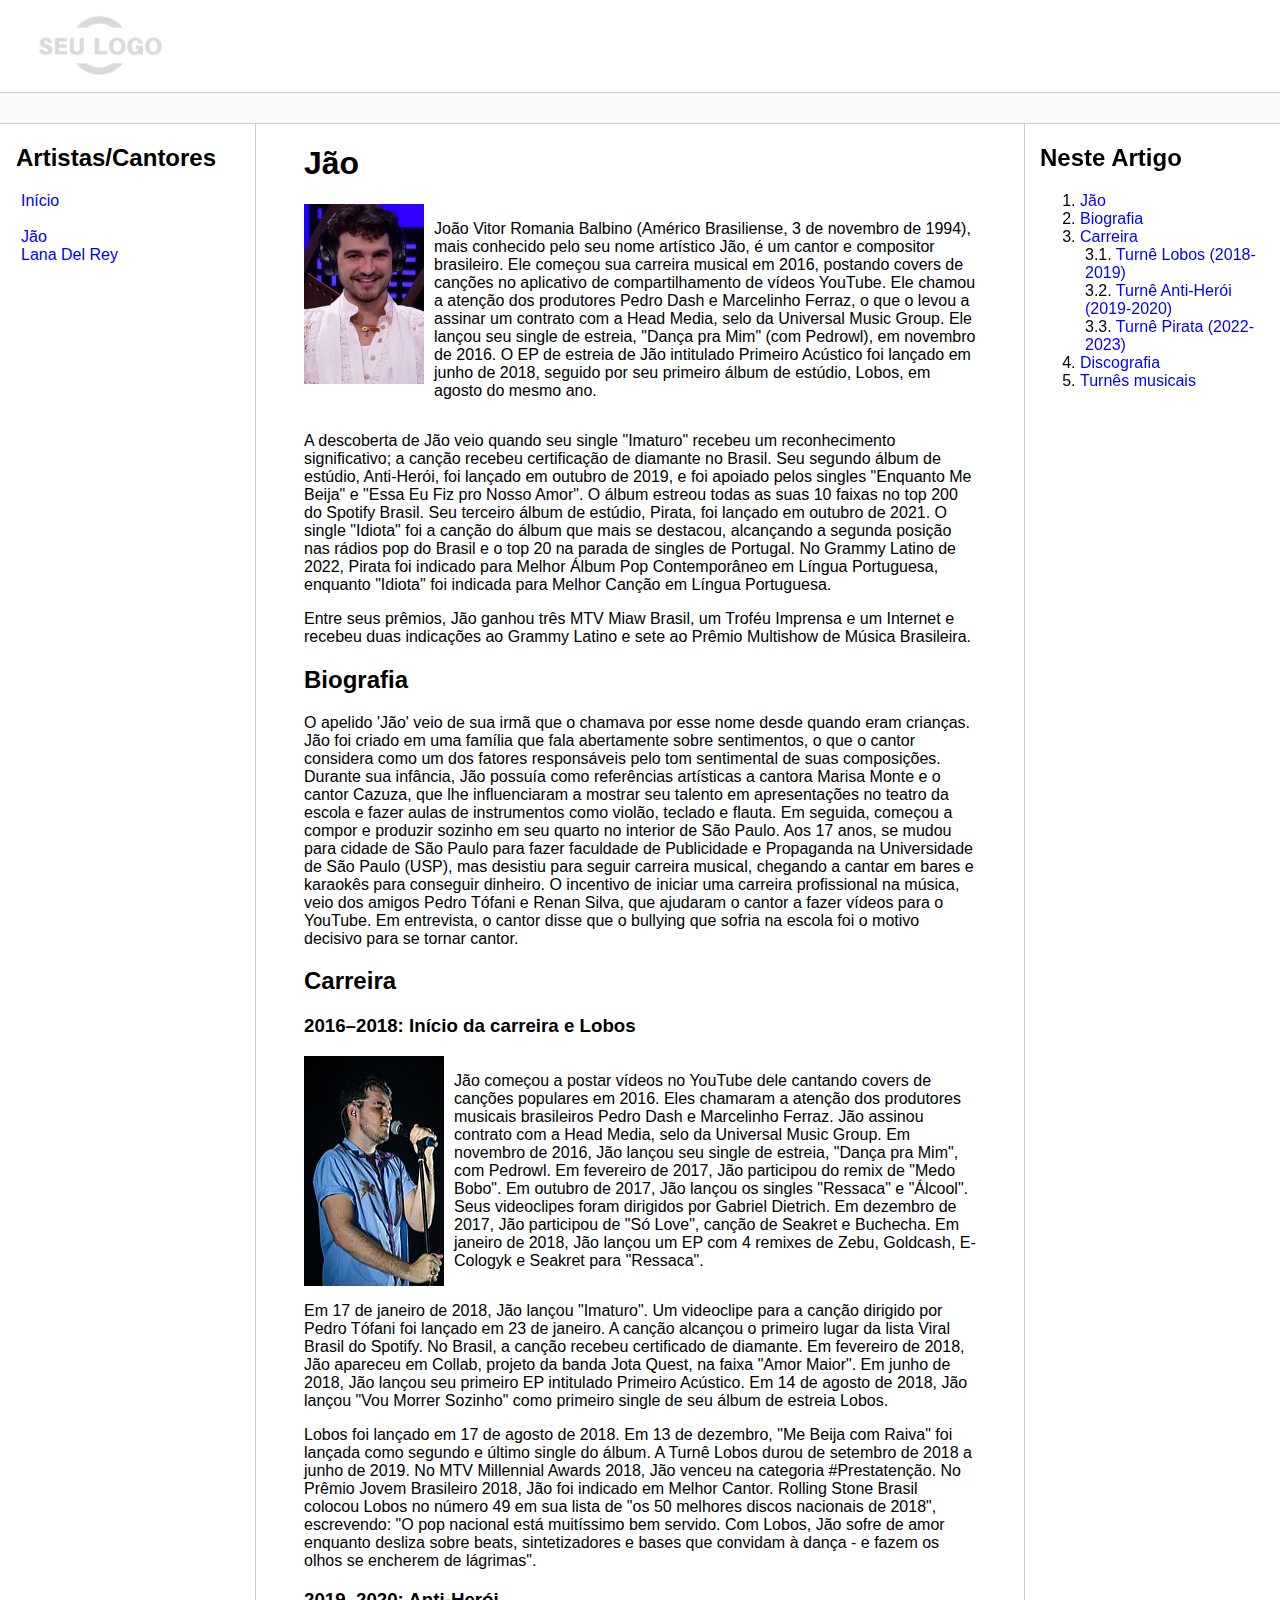
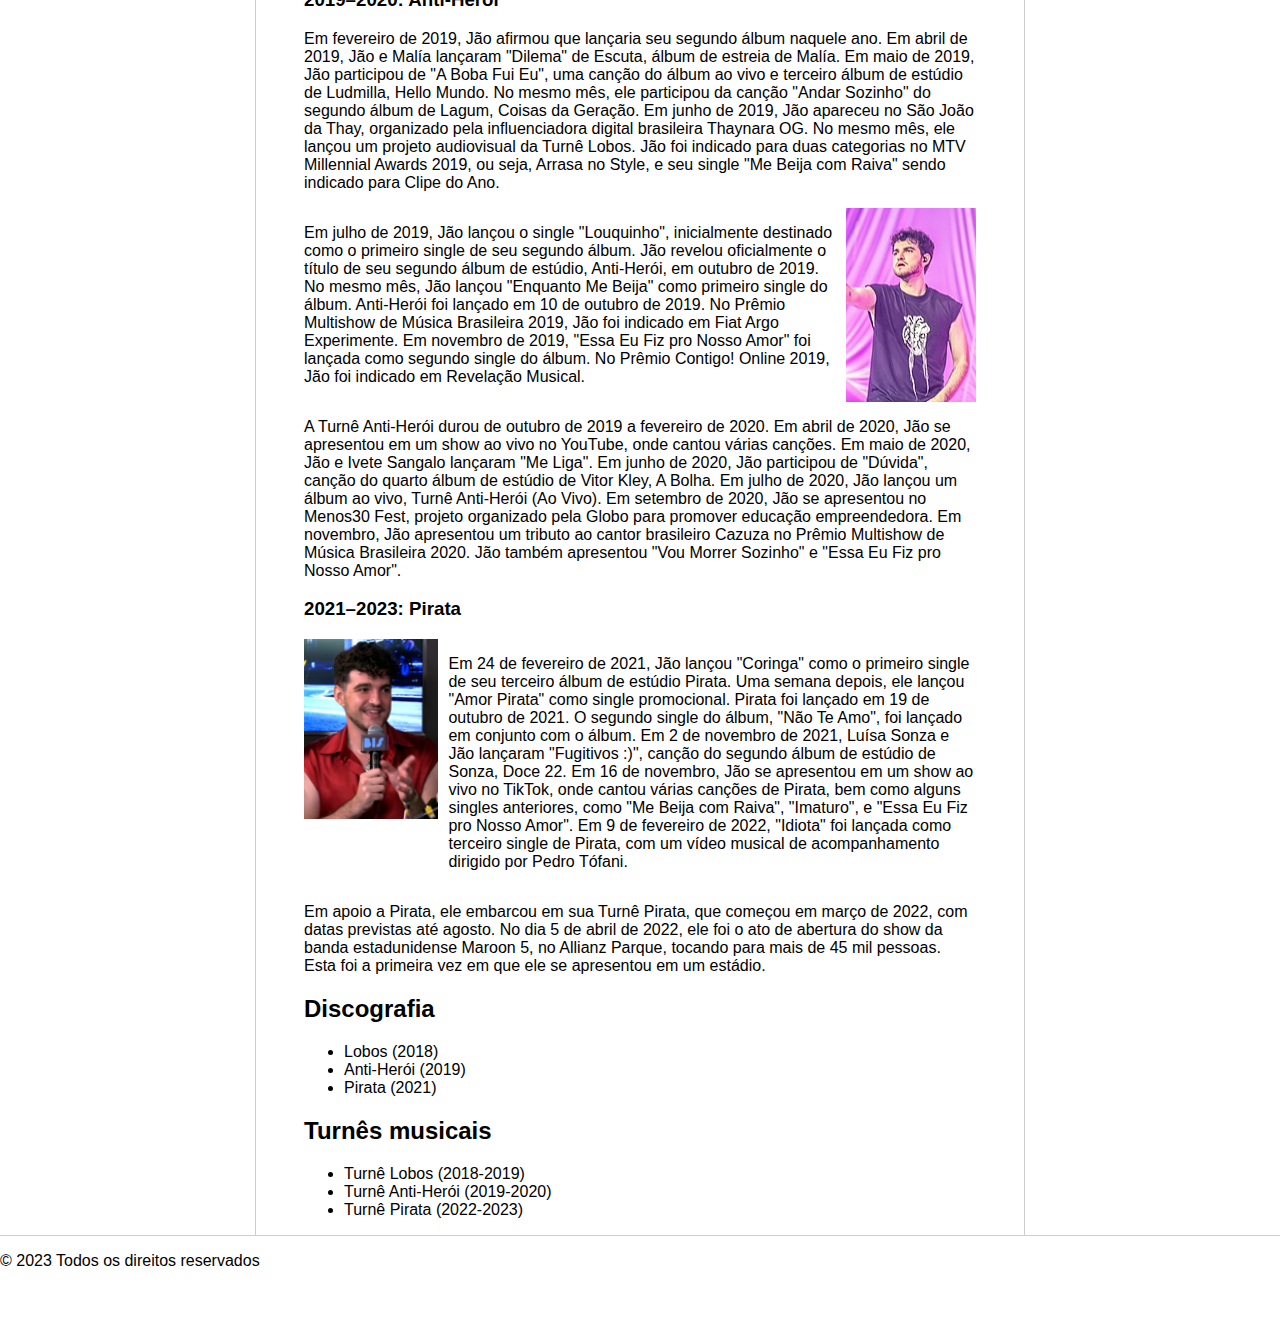
<file: Desafio Wikipedia/indexJao.html>
<!DOCTYPE html>
<html lang="pt-br">
<head>
    <meta charset="UTF-8">
    <meta name="viewport" content="width=device-width, initial-scale=1.0">
    <title>Jão</title>
    <link rel="stylesheet" href="css/style.css">
</head>
<body>

    <header>   
        <div class="logo">
            <img src="imagens/logo.png" alt="Logo da empresa" width="200"/>
        </div>
    </header>

    <nav class="bar" role="barra de navegação">
    </nav>

    <main class="content">
        <aside class="sidebar" role="links">
            <h2>Artistas/Cantores</h2>
            <ul class="ul">
                <li><a href="index.html">Início</a></li><br>
                <li><a href="indexJao.html">Jão</a></li>
                <li><a href="indexLDR.html">Lana Del Rey</a></li>
            </ul>
        </aside>

        <section class="main-content" role="conteúdo do assunto">
            <h1 id="ancora-1">Jão</h1>
            <div style="display: flex;">
                <img src="imagens/Jão_at_the_Lady_Night_in_2022.png" alt="cantor jão nthe lady night em 2022" style="float: left; margin-right: 10px; height: 180px;">
                <p>João Vitor Romania Balbino (Américo Brasiliense, 3 de novembro de 1994), mais conhecido pelo seu nome artístico Jão, é um cantor e compositor brasileiro. Ele começou sua carreira musical em 2016, postando covers de canções no aplicativo de compartilhamento de vídeos YouTube. Ele chamou a atenção dos produtores Pedro Dash e Marcelinho Ferraz, o que o levou a assinar um contrato com a Head Media, selo da Universal Music Group. Ele lançou seu single de estreia, "Dança pra Mim" (com Pedrowl), em novembro de 2016. O EP de estreia de Jão intitulado Primeiro Acústico foi lançado em junho de 2018, seguido por seu primeiro álbum de estúdio, Lobos, em agosto do mesmo ano.</p>
            </div>
            <p>A descoberta de Jão veio quando seu single "Imaturo" recebeu um reconhecimento significativo; a canção recebeu certificação de diamante no Brasil. Seu segundo álbum de estúdio, Anti-Herói, foi lançado em outubro de 2019, e foi apoiado pelos singles "Enquanto Me Beija" e "Essa Eu Fiz pro Nosso Amor". O álbum estreou todas as suas 10 faixas no top 200 do Spotify Brasil. Seu terceiro álbum de estúdio, Pirata, foi lançado em outubro de 2021. O single "Idiota" foi a canção do álbum que mais se destacou, alcançando a segunda posição nas rádios pop do Brasil e o top 20 na parada de singles de Portugal. No Grammy Latino de 2022, Pirata foi indicado para Melhor Álbum Pop Contemporâneo em Língua Portuguesa, enquanto "Idiota" foi indicada para Melhor Canção em Língua Portuguesa.</p>
            <p>Entre seus prêmios, Jão ganhou três MTV Miaw Brasil, um Troféu Imprensa e um Internet e recebeu duas indicações ao Grammy Latino e sete ao Prêmio Multishow de Música Brasileira.</p>

            <h2 id="ancora-2">Biografia</h2>
            <p>O apelido 'Jão' veio de sua irmã que o chamava por esse nome desde quando eram crianças. Jão foi criado em uma família que fala abertamente sobre sentimentos, o que o cantor considera como um dos fatores responsáveis pelo tom sentimental de suas composições. Durante sua infância, Jão possuía como referências artísticas a cantora Marisa Monte e o cantor Cazuza, que lhe influenciaram a mostrar seu talento em apresentações no teatro da escola e fazer aulas de instrumentos como violão, teclado e flauta. Em seguida, começou a compor e produzir sozinho em seu quarto no interior de São Paulo. Aos 17 anos, se mudou para cidade de São Paulo para fazer faculdade de Publicidade e Propaganda na Universidade de São Paulo (USP), mas desistiu para seguir carreira musical, chegando a cantar em bares e karaokês para conseguir dinheiro. O incentivo de iniciar uma carreira profissional na música, veio dos amigos Pedro Tófani e Renan Silva, que ajudaram o cantor a fazer vídeos para o YouTube. Em entrevista, o cantor disse que o bullying que sofria na escola foi o motivo decisivo para se tornar cantor.</p>
            
            <h2 id="ancora-3">Carreira</h2>
            <h3 id="subAncora-1">2016–2018: Início da carreira e Lobos</h3>
            <div style="display: flex;">
                <img src="imagens/Jão_Turnê_Lobos_2018.jpg" alt="Jão se apresentando na Turnê Lobos em outubro de 2018" style="float: left; margin-right: 10px;">
                <p>Jão começou a postar vídeos no YouTube dele cantando covers de canções populares em 2016. Eles chamaram a atenção dos produtores musicais brasileiros Pedro Dash e Marcelinho Ferraz. Jão assinou contrato com a Head Media, selo da Universal Music Group. Em novembro de 2016, Jão lançou seu single de estreia, "Dança pra Mim", com Pedrowl. Em fevereiro de 2017, Jão participou do remix de "Medo Bobo". Em outubro de 2017, Jão lançou os singles "Ressaca" e "Álcool". Seus videoclipes foram dirigidos por Gabriel Dietrich. Em dezembro de 2017, Jão participou de "Só Love", canção de Seakret e Buchecha. Em janeiro de 2018, Jão lançou um EP com 4 remixes de Zebu, Goldcash, E-Cologyk e Seakret para "Ressaca".</p>
            </div>
            <p>Em 17 de janeiro de 2018, Jão lançou "Imaturo". Um videoclipe para a canção dirigido por Pedro Tófani foi lançado em 23 de janeiro. A canção alcançou o primeiro lugar da lista Viral Brasil do Spotify. No Brasil, a canção recebeu certificado de diamante. Em fevereiro de 2018, Jão apareceu em Collab, projeto da banda Jota Quest, na faixa "Amor Maior". Em junho de 2018, Jão lançou seu primeiro EP intitulado Primeiro Acústico. Em 14 de agosto de 2018, Jão lançou "Vou Morrer Sozinho" como primeiro single de seu álbum de estreia Lobos.</p>
            <p>Lobos foi lançado em 17 de agosto de 2018. Em 13 de dezembro, "Me Beija com Raiva" foi lançada como segundo e último single do álbum. A Turnê Lobos durou de setembro de 2018 a junho de 2019. No MTV Millennial Awards 2018, Jão venceu na categoria #Prestatenção. No Prêmio Jovem Brasileiro 2018, Jão foi indicado em Melhor Cantor. Rolling Stone Brasil colocou Lobos no número 49 em sua lista de "os 50 melhores discos nacionais de 2018", escrevendo: "O pop nacional está muitíssimo bem servido. Com Lobos, Jão sofre de amor enquanto desliza sobre beats, sintetizadores e bases que convidam à dança - e fazem os olhos se encherem de lágrimas".</p>
            
            <h3 id="subAncora-2">2019–2020: Anti-Herói</h3>
            <p>Em fevereiro de 2019, Jão afirmou que lançaria seu segundo álbum naquele ano. Em abril de 2019, Jão e Malía lançaram "Dilema" de Escuta, álbum de estreia de Malía. Em maio de 2019, Jão participou de "A Boba Fui Eu", uma canção do álbum ao vivo e terceiro álbum de estúdio de Ludmilla, Hello Mundo. No mesmo mês, ele participou da canção "Andar Sozinho" do segundo álbum de Lagum, Coisas da Geração. Em junho de 2019, Jão apareceu no São João da Thay, organizado pela influenciadora digital brasileira Thaynara OG. No mesmo mês, ele lançou um projeto audiovisual da Turnê Lobos. Jão foi indicado para duas categorias no MTV Millennial Awards 2019, ou seja, Arrasa no Style, e seu single "Me Beija com Raiva" sendo indicado para Clipe do Ano.</p>
            <div style="display: flex;">
                <p>Em julho de 2019, Jão lançou o single "Louquinho", inicialmente destinado como o primeiro single de seu segundo álbum. Jão revelou oficialmente o título de seu segundo álbum de estúdio, Anti-Herói, em outubro de 2019. No mesmo mês, Jão lançou "Enquanto Me Beija" como primeiro single do álbum. Anti-Herói foi lançado em 10 de outubro de 2019. No Prêmio Multishow de Música Brasileira 2019, Jão foi indicado em Fiat Argo Experimente. Em novembro de 2019, "Essa Eu Fiz pro Nosso Amor" foi lançada como segundo single do álbum. No Prêmio Contigo! Online 2019, Jão foi indicado em Revelação Musical.</p>
                <img src="imagens/Jão_Turnê_AntiHeroi_2019.jpg" alt="Jão se apresentando na Turnê Anti-Herói em 2019" style="margin-left: 10px; max-width: 50%;">
            </div>
            <p>A Turnê Anti-Herói durou de outubro de 2019 a fevereiro de 2020. Em abril de 2020, Jão se apresentou em um show ao vivo no YouTube, onde cantou várias canções. Em maio de 2020, Jão e Ivete Sangalo lançaram "Me Liga". Em junho de 2020, Jão participou de "Dúvida", canção do quarto álbum de estúdio de Vitor Kley, A Bolha. Em julho de 2020, Jão lançou um álbum ao vivo, Turnê Anti-Herói (Ao Vivo). Em setembro de 2020, Jão se apresentou no Menos30 Fest, projeto organizado pela Globo para promover educação empreendedora. Em novembro, Jão apresentou um tributo ao cantor brasileiro Cazuza no Prêmio Multishow de Música Brasileira 2020. Jão também apresentou "Vou Morrer Sozinho" e "Essa Eu Fiz pro Nosso Amor".</p>    
            
            <h3 id="subAncora-3">2021–2023: Pirata</h3>
            <div style="display: flex;">
                <img src="imagens/Jão_Lollapalooza_Brazil_2022.png" alt="Jão no Lollapalooza Brasil em março de 2022" style="float: left; margin-right: 10px; height: 180px;">
                <p>Em 24 de fevereiro de 2021, Jão lançou "Coringa" como o primeiro single de seu terceiro álbum de estúdio Pirata. Uma semana depois, ele lançou "Amor Pirata" como single promocional. Pirata foi lançado em 19 de outubro de 2021. O segundo single do álbum, "Não Te Amo", foi lançado em conjunto com o álbum. Em 2 de novembro de 2021, Luísa Sonza e Jão lançaram "Fugitivos :)", canção do segundo álbum de estúdio de Sonza, Doce 22. Em 16 de novembro, Jão se apresentou em um show ao vivo no TikTok, onde cantou várias canções de Pirata, bem como alguns singles anteriores, como "Me Beija com Raiva", "Imaturo", e "Essa Eu Fiz pro Nosso Amor". Em 9 de fevereiro de 2022, "Idiota" foi lançada como terceiro single de Pirata, com um vídeo musical de acompanhamento dirigido por Pedro Tófani.</p>
            </div>
            <p>Em apoio a Pirata, ele embarcou em sua Turnê Pirata, que começou em março de 2022, com datas previstas até agosto. No dia 5 de abril de 2022, ele foi o ato de abertura do show da banda estadunidense Maroon 5, no Allianz Parque, tocando para mais de 45 mil pessoas. Esta foi a primeira vez em que ele se apresentou em um estádio.</p>
            
            <h2 id="ancora-4">Discografia</h2>
            <ul>
                <li>Lobos (2018)</li>
                <li>Anti-Herói (2019)</li>
                <li>Pirata (2021)</li>
            </ul>

            <h2 id="ancora-5">Turnês musicais</h2>
            <ul>
                <li>Turnê Lobos (2018-2019)</li>
                <li>Turnê Anti-Herói (2019-2020)</li>
                <li>Turnê Pirata (2022-2023)</li>
            </ul>
        </section>

        <aside class="anchors" role="âncoras do assunto">
            <nav class="navFixa">
                <h2>Neste Artigo</h2>
                <ol>
                    <li><a href="#ancora-1">Jão</a></li>
                    <li><a href="#ancora-2">Biografia</a></li>
                    <li><a href="#ancora-3">Carreira</a></li>
                    <ol class="ul">
                        <li>3.1. <a href="#subAncora-1">Turnê Lobos (2018-2019)</a></li>
                        <li>3.2. <a href="#subAncora-2">Turnê Anti-Herói (2019-2020)</a></li>
                        <li>3.3. <a href="#subAncora-3">Turnê Pirata (2022-2023)</a></li>
                    </ol>
                    <li><a href="#ancora-4">Discografia</a></li>
                    <li><a href="#ancora-5">Turnês musicais</a></li>
                </ol>
            </nav>
        </aside>
    </main>

    <footer class="footer" role="rodapé do site">
        <p>© 2023 Todos os direitos reservados</p>
    </footer>
    
</body>
</html>
</file>
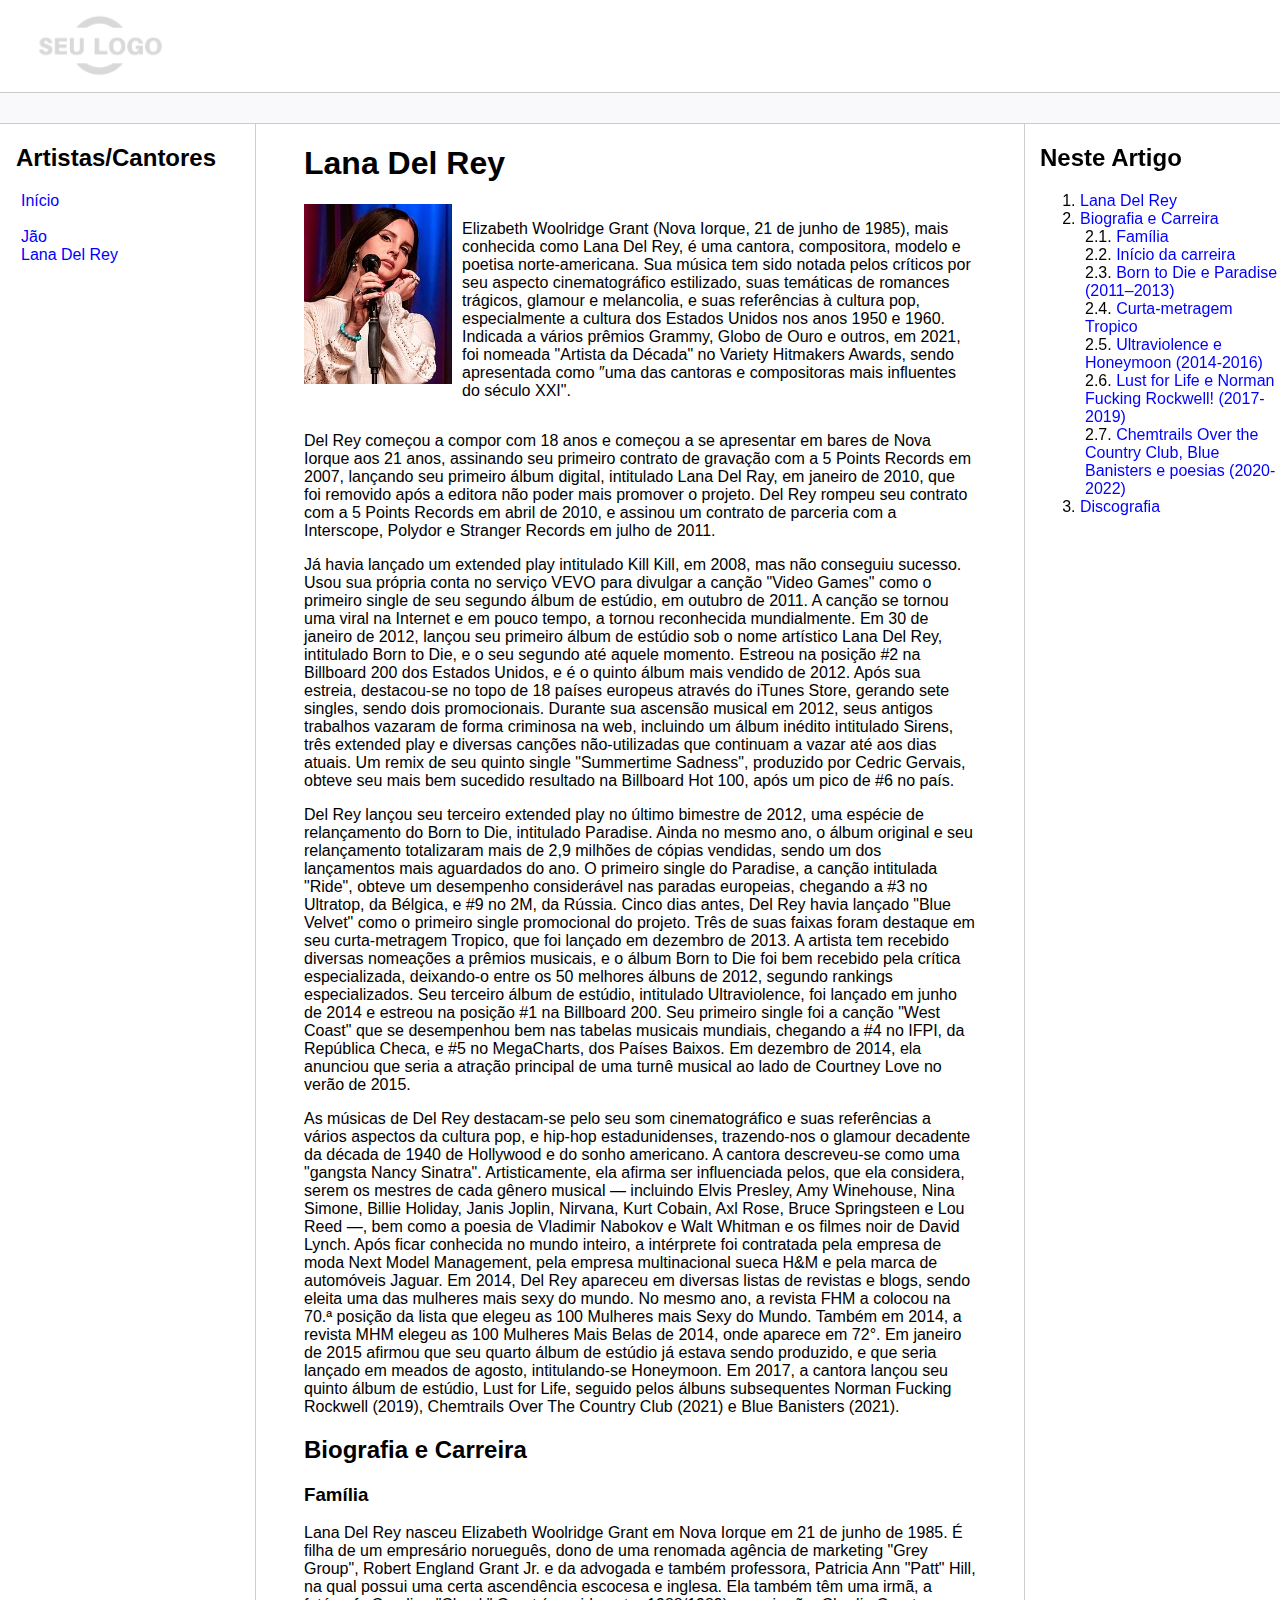
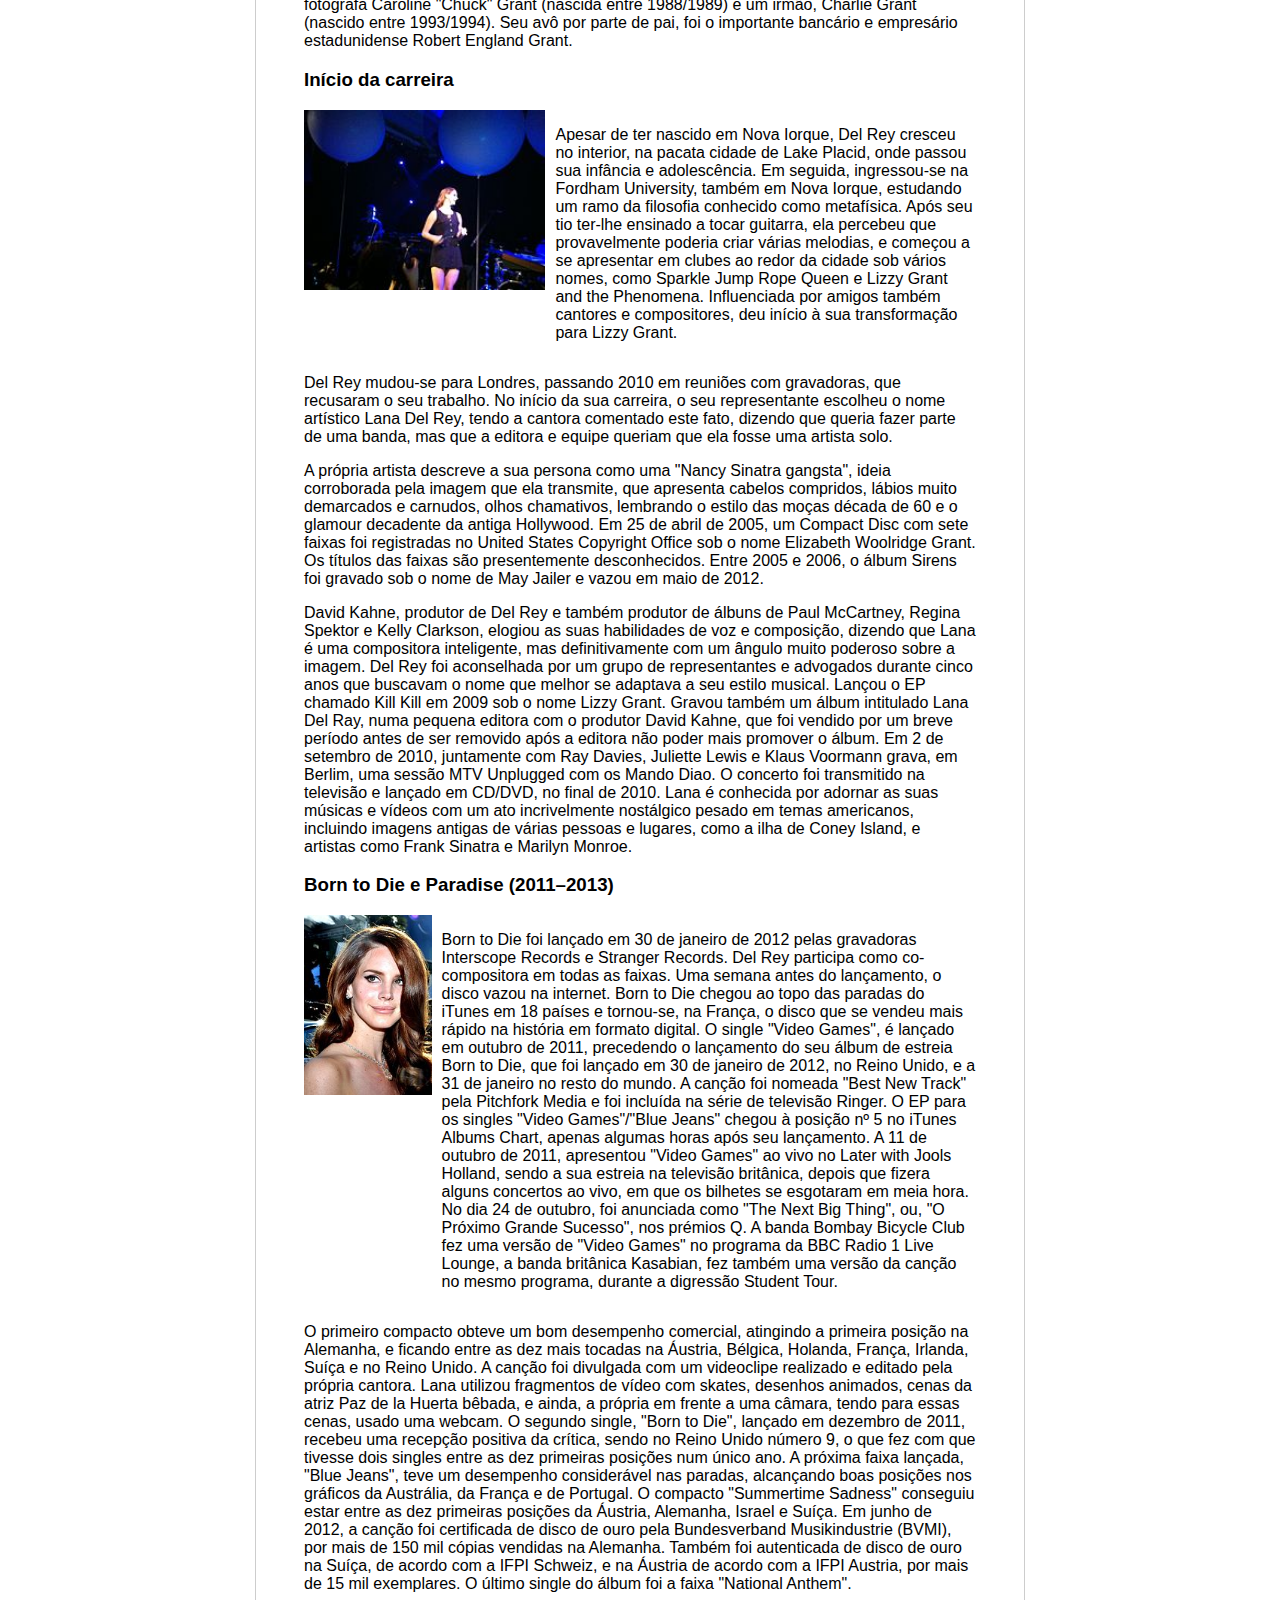
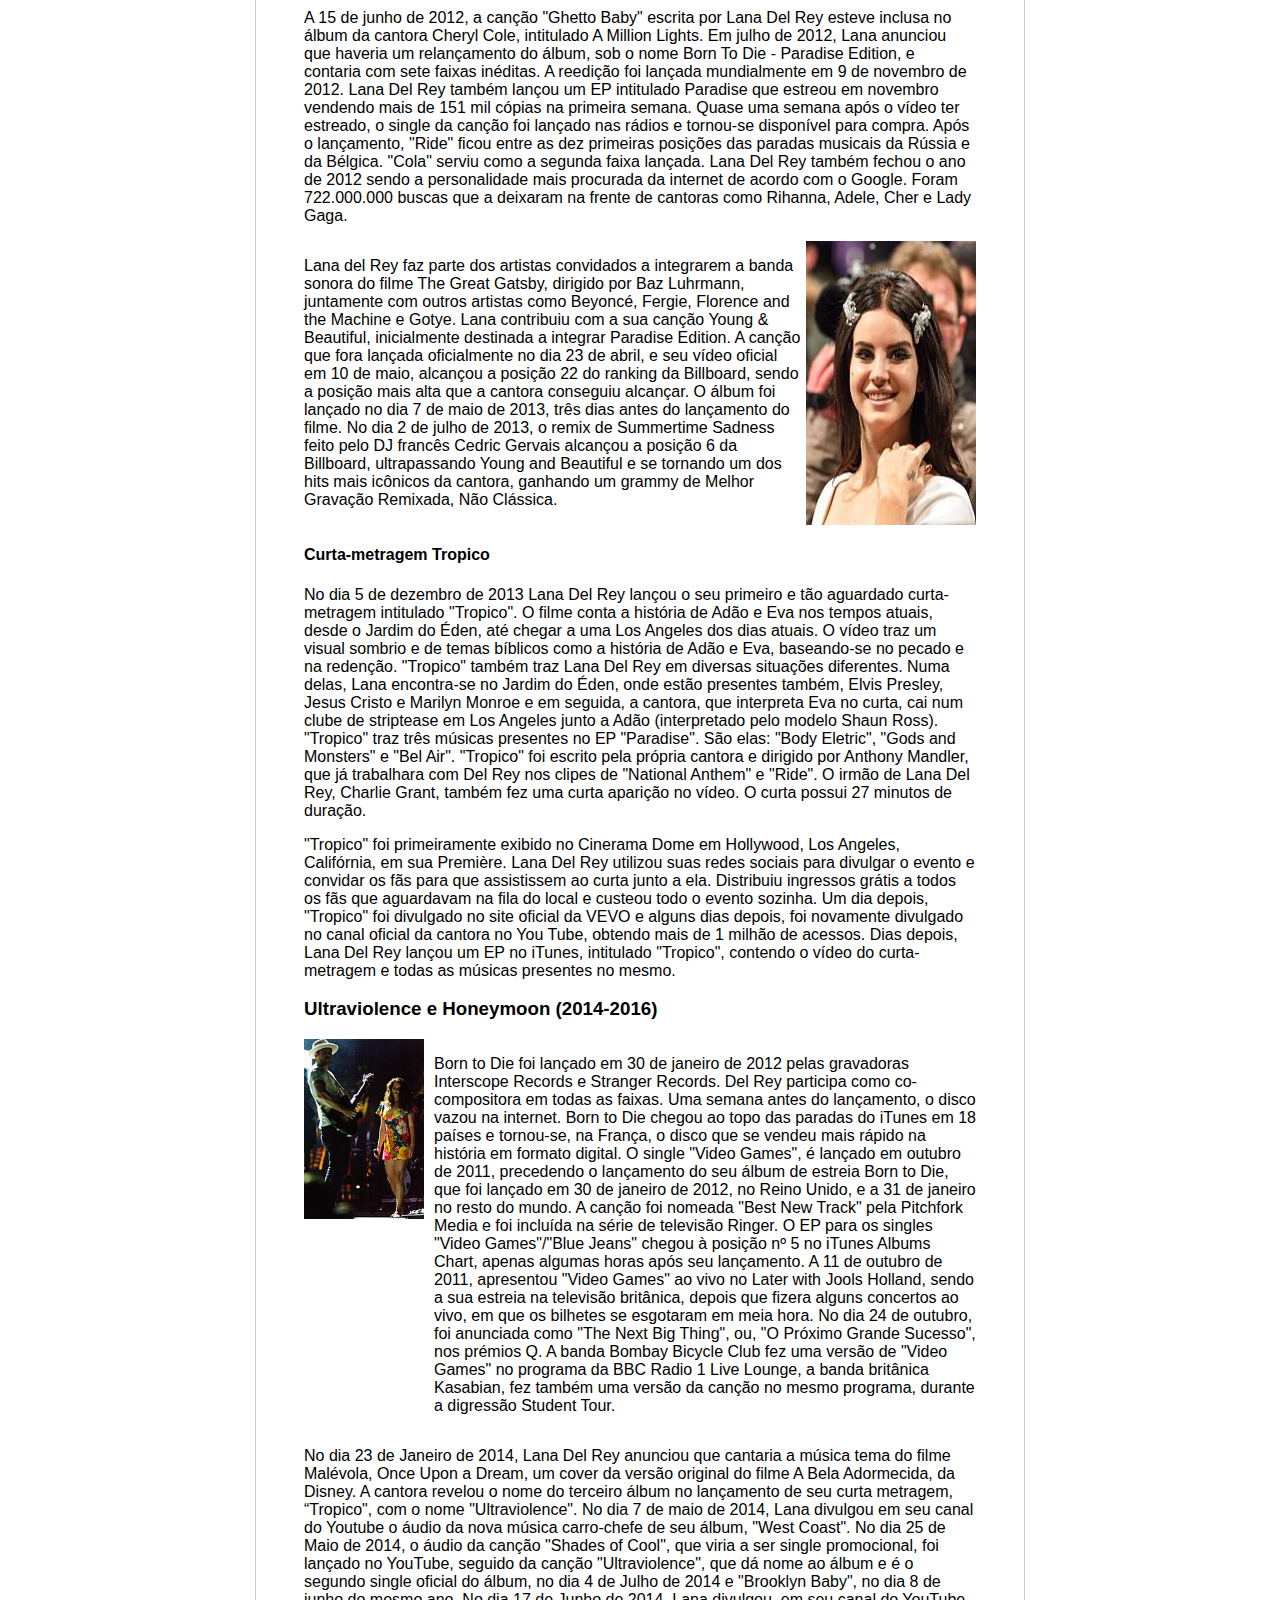
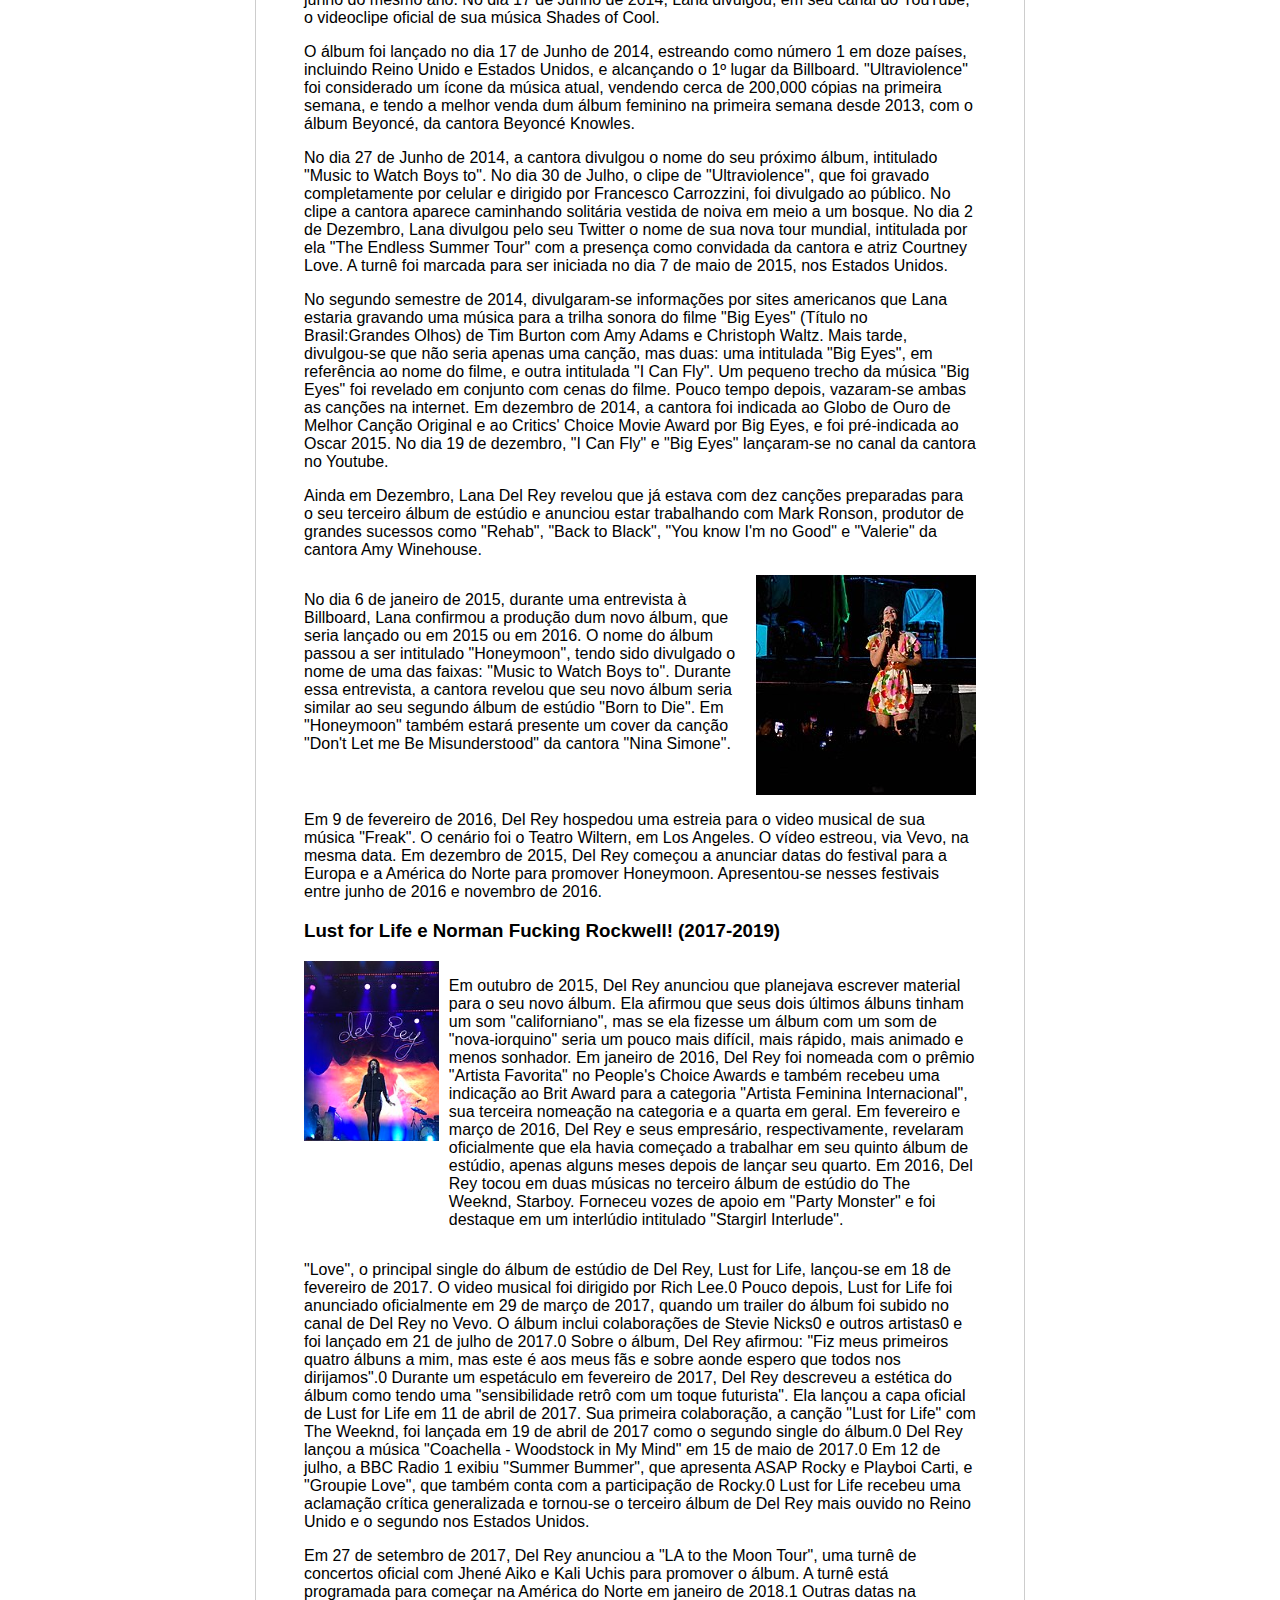
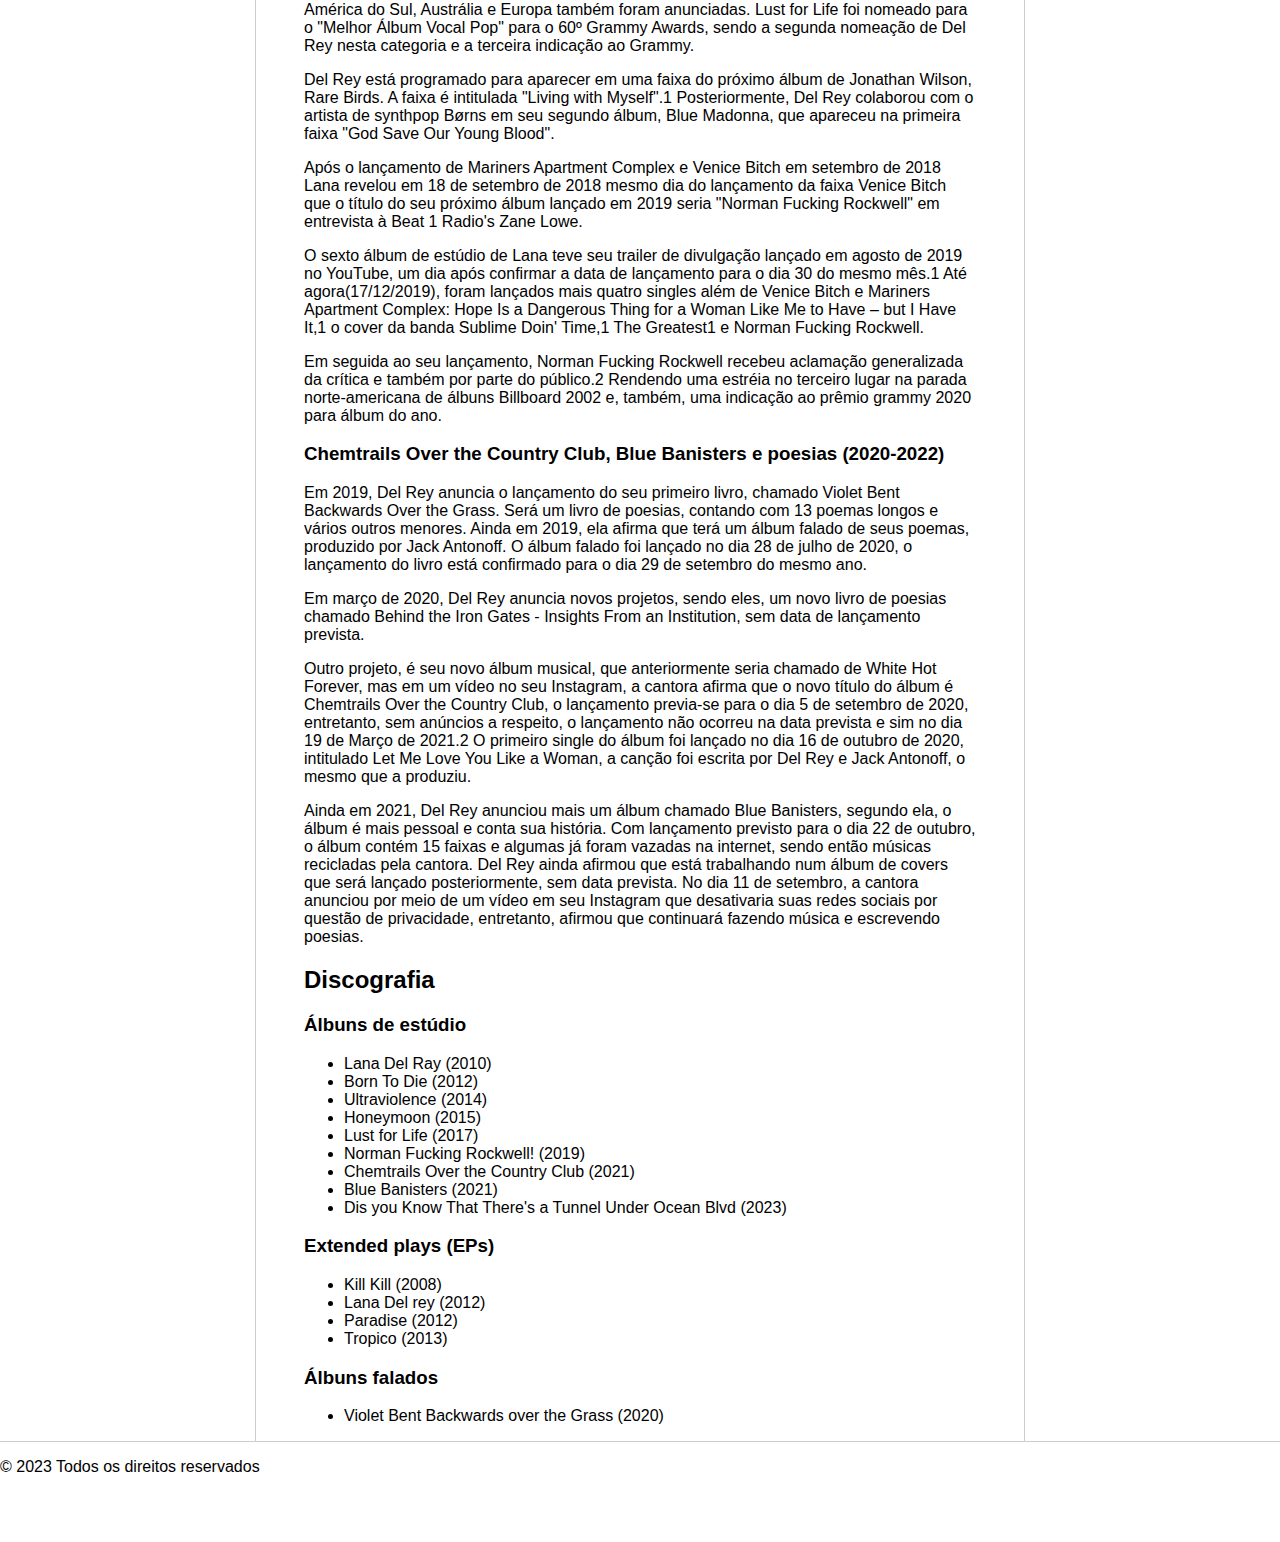
<file: Desafio Wikipedia/indexLDR.html>
<!DOCTYPE html>
<html lang="pt-br">
<head>
    <meta charset="UTF-8">
    <meta name="viewport" content="width=device-width, initial-scale=1.0">
    <title>Lana Del Rey</title>
    <link rel="stylesheet" href="css/style.css">
</head>
<body>

    <header>   
        <div class="logo">
            <img src="imagens/logo.png" alt="Logo da empresa" width="200"/>
        </div>
    </header>

    <nav class="bar" role="barra de navegação">
    </nav>

    <main class="content">
        <aside class="sidebar" role="links">
            <h2>Artistas/Cantores</h2>
            <ul class="ul">
                <li><a href="index.html">Início</a></li><br>
                <li><a href="indexJao.html">Jão</a></li>
                <li><a href="indexLDR.html">Lana Del Rey</a></li>
            </ul>
        </aside>

        <section class="main-content" role="conteúdo do assunto">
            <h1 id="ancora-1">Lana Del Rey</h1>
            <div style="display: flex;">
                <img src="imagens/Lana_Del_Rey_@_Grammy_Museum_10_13_2019_(49311023203).jpg" alt="Lana Del Rey se apresentando no Grammy Museum em 2019." style="float: left; margin-right: 10px; height: 180px;">
                <p>Elizabeth Woolridge Grant (Nova Iorque, 21 de junho de 1985), mais conhecida como Lana Del Rey, é uma cantora, compositora, modelo e poetisa norte-americana. Sua música tem sido notada pelos críticos por seu aspecto cinematográfico estilizado, suas temáticas de romances trágicos, glamour e melancolia, e suas referências à cultura pop, especialmente a cultura dos Estados Unidos nos anos 1950 e 1960. Indicada a vários prêmios Grammy, Globo de Ouro e outros, em 2021, foi nomeada "Artista da Década" no Variety Hitmakers Awards, sendo apresentada como ″uma das cantoras e compositoras mais influentes do século XXI".</p>
            </div>
            <p>Del Rey começou a compor com 18 anos e começou a se apresentar em bares de Nova Iorque aos 21 anos, assinando seu primeiro contrato de gravação com a 5 Points Records em 2007, lançando seu primeiro álbum digital, intitulado Lana Del Ray, em janeiro de 2010, que foi removido após a editora não poder mais promover o projeto. Del Rey rompeu seu contrato com a 5 Points Records em abril de 2010, e assinou um contrato de parceria com a Interscope, Polydor e Stranger Records em julho de 2011.</p>
            <p>Já havia lançado um extended play intitulado Kill Kill, em 2008, mas não conseguiu sucesso. Usou sua própria conta no serviço VEVO para divulgar a canção "Video Games" como o primeiro single de seu segundo álbum de estúdio, em outubro de 2011. A canção se tornou uma viral na Internet e em pouco tempo, a tornou reconhecida mundialmente. Em 30 de janeiro de 2012, lançou seu primeiro álbum de estúdio sob o nome artístico Lana Del Rey, intitulado Born to Die, e o seu segundo até aquele momento. Estreou na posição #2 na Billboard 200 dos Estados Unidos, e é o quinto álbum mais vendido de 2012. Após sua estreia, destacou-se no topo de 18 países europeus através do iTunes Store, gerando sete singles, sendo dois promocionais. Durante sua ascensão musical em 2012, seus antigos trabalhos vazaram de forma criminosa na web, incluindo um álbum inédito intitulado Sirens, três extended play e diversas canções não-utilizadas que continuam a vazar até aos dias atuais. Um remix de seu quinto single "Summertime Sadness", produzido por Cedric Gervais, obteve seu mais bem sucedido resultado na Billboard Hot 100, após um pico de #6 no país.</p>
            <p>Del Rey lançou seu terceiro extended play no último bimestre de 2012, uma espécie de relançamento do Born to Die, intitulado Paradise. Ainda no mesmo ano, o álbum original e seu relançamento totalizaram mais de 2,9 milhões de cópias vendidas, sendo um dos lançamentos mais aguardados do ano. O primeiro single do Paradise, a canção intitulada "Ride", obteve um desempenho considerável nas paradas europeias, chegando a #3 no Ultratop, da Bélgica, e #9 no 2M, da Rússia. Cinco dias antes, Del Rey havia lançado "Blue Velvet" como o primeiro single promocional do projeto. Três de suas faixas foram destaque em seu curta-metragem Tropico, que foi lançado em dezembro de 2013. A artista tem recebido diversas nomeações a prêmios musicais, e o álbum Born to Die foi bem recebido pela crítica especializada, deixando-o entre os 50 melhores álbuns de 2012, segundo rankings especializados. Seu terceiro álbum de estúdio, intitulado Ultraviolence, foi lançado em junho de 2014 e estreou na posição #1 na Billboard 200. Seu primeiro single foi a canção "West Coast" que se desempenhou bem nas tabelas musicais mundiais, chegando a #4 no IFPI, da República Checa, e #5 no MegaCharts, dos Países Baixos. Em dezembro de 2014, ela anunciou que seria a atração principal de uma turnê musical ao lado de Courtney Love no verão de 2015.</p>
            <p>As músicas de Del Rey destacam-se pelo seu som cinematográfico e suas referências a vários aspectos da cultura pop, e hip-hop estadunidenses, trazendo-nos o glamour decadente da década de 1940 de Hollywood e do sonho americano. A cantora descreveu-se como uma "gangsta Nancy Sinatra". Artisticamente, ela afirma ser influenciada pelos, que ela considera, serem os mestres de cada gênero musical — incluindo Elvis Presley, Amy Winehouse, Nina Simone, Billie Holiday, Janis Joplin, Nirvana, Kurt Cobain, Axl Rose, Bruce Springsteen e Lou Reed —, bem como a poesia de Vladimir Nabokov e Walt Whitman e os filmes noir de David Lynch. Após ficar conhecida no mundo inteiro, a intérprete foi contratada pela empresa de moda Next Model Management, pela empresa multinacional sueca H&M e pela marca de automóveis Jaguar. Em 2014, Del Rey apareceu em diversas listas de revistas e blogs, sendo eleita uma das mulheres mais sexy do mundo. No mesmo ano, a revista FHM a colocou na 70.ª posição da lista que elegeu as 100 Mulheres mais Sexy do Mundo. Também em 2014, a revista MHM elegeu as 100 Mulheres Mais Belas de 2014, onde aparece em 72°. Em janeiro de 2015 afirmou que seu quarto álbum de estúdio já estava sendo produzido, e que seria lançado em meados de agosto, intitulando-se Honeymoon. Em 2017, a cantora lançou seu quinto álbum de estúdio, Lust for Life, seguido pelos álbuns subsequentes Norman Fucking Rockwell (2019), Chemtrails Over The Country Club (2021) e Blue Banisters (2021).</p>

            <h2 id="ancora-2">Biografia e Carreira</h2>
            <h3 id="subAncora-1">Família</h3>
            <p>Lana Del Rey nasceu Elizabeth Woolridge Grant em Nova Iorque em 21 de junho de 1985. É filha de um empresário norueguês, dono de uma renomada agência de marketing "Grey Group", Robert England Grant Jr. e da advogada e também professora, Patricia Ann "Patt" Hill, na qual possui uma certa ascendência escocesa e inglesa. Ela também têm uma irmã, a fotógrafa Caroline "Chuck" Grant (nascida entre 1988/1989) e um irmão, Charlie Grant (nascido entre 1993/1994). Seu avô por parte de pai, foi o importante bancário e empresário estadunidense Robert England Grant.</p>
            
            <h3 id="subAncora-2">Início da carreira</h3>
            <div style="display: flex;">
                <img src="imagens/220px-Lana_del_Rey_@Paradiso_(Amsterdam).jpg" alt="Lana Del Rey em concerto ao vivo, em Amesterdã, 2011" style="float: left; margin-right: 10px; height: 180px;">
                <p>Apesar de ter nascido em Nova Iorque, Del Rey cresceu no interior, na pacata cidade de Lake Placid, onde passou sua infância e adolescência. Em seguida, ingressou-se na Fordham University, também em Nova Iorque, estudando um ramo da filosofia conhecido como metafísica. Após seu tio ter-lhe ensinado a tocar guitarra, ela percebeu que provavelmente poderia criar várias melodias, e começou a se apresentar em clubes ao redor da cidade sob vários nomes, como Sparkle Jump Rope Queen e Lizzy Grant and the Phenomena. Influenciada por amigos também cantores e compositores, deu início à sua transformação para Lizzy Grant.</p>
            </div>
            <p>Del Rey mudou-se para Londres, passando 2010 em reuniões com gravadoras, que recusaram o seu trabalho. No início da sua carreira, o seu representante escolheu o nome artístico Lana Del Rey, tendo a cantora comentado este fato, dizendo que queria fazer parte de uma banda, mas que a editora e equipe queriam que ela fosse uma artista solo.</p>
            <p>A própria artista descreve a sua persona como uma "Nancy Sinatra gangsta", ideia corroborada pela imagem que ela transmite, que apresenta cabelos compridos, lábios muito demarcados e carnudos, olhos chamativos, lembrando o estilo das moças década de 60 e o glamour decadente da antiga Hollywood. Em 25 de abril de 2005, um Compact Disc com sete faixas foi registradas no United States Copyright Office sob o nome Elizabeth Woolridge Grant. Os títulos das faixas são presentemente desconhecidos. Entre 2005 e 2006, o álbum Sirens foi gravado sob o nome de May Jailer e vazou em maio de 2012.</p>
            <p>David Kahne, produtor de Del Rey e também produtor de álbuns de Paul McCartney, Regina Spektor e Kelly Clarkson, elogiou as suas habilidades de voz e composição, dizendo que Lana é uma compositora inteligente, mas definitivamente com um ângulo muito poderoso sobre a imagem. Del Rey foi aconselhada por um grupo de representantes e advogados durante cinco anos que buscavam o nome que melhor se adaptava a seu estilo musical. Lançou o EP chamado Kill Kill em 2009 sob o nome Lizzy Grant. Gravou também um álbum intitulado Lana Del Ray, numa pequena editora com o produtor David Kahne, que foi vendido por um breve período antes de ser removido após a editora não poder mais promover o álbum. Em 2 de setembro de 2010, juntamente com Ray Davies, Juliette Lewis e Klaus Voormann grava, em Berlim, uma sessão MTV Unplugged com os Mando Diao. O concerto foi transmitido na televisão e lançado em CD/DVD, no final de 2010. Lana é conhecida por adornar as suas músicas e vídeos com um ato incrivelmente nostálgico pesado em temas americanos, incluindo imagens antigas de várias pessoas e lugares, como a ilha de Coney Island, e artistas como Frank Sinatra e Marilyn Monroe.</p>

            <h3 id="subAncora-3">Born to Die e Paradise (2011–2013)</h3>
            <div style="display: flex;">
                <img src="imagens/170px-Lana_Del_Rey_Cannes_2012.jpg" alt="Lana Del Rey no Festival de Cannes em 2012." style="float: left; margin-right: 10px; height: 180px;">
                <p>Born to Die foi lançado em 30 de janeiro de 2012 pelas gravadoras Interscope Records e Stranger Records. Del Rey participa como co-compositora em todas as faixas. Uma semana antes do lançamento, o disco vazou na internet. Born to Die chegou ao topo das paradas do iTunes em 18 países e tornou-se, na França, o disco que se vendeu mais rápido na história em formato digital. O single "Video Games", é lançado em outubro de 2011, precedendo o lançamento do seu álbum de estreia Born to Die, que foi lançado em 30 de janeiro de 2012, no Reino Unido, e a 31 de janeiro no resto do mundo. A canção foi nomeada "Best New Track" pela Pitchfork Media e foi incluída na série de televisão Ringer. O EP para os singles "Video Games"/"Blue Jeans" chegou à posição nº 5 no iTunes Albums Chart, apenas algumas horas após seu lançamento. A 11 de outubro de 2011, apresentou "Video Games" ao vivo no Later with Jools Holland, sendo a sua estreia na televisão britânica, depois que fizera alguns concertos ao vivo, em que os bilhetes se esgotaram em meia hora. No dia 24 de outubro, foi anunciada como "The Next Big Thing", ou, "O Próximo Grande Sucesso", nos prémios Q. A banda Bombay Bicycle Club fez uma versão de "Video Games" no programa da BBC Radio 1 Live Lounge, a banda britânica Kasabian, fez também uma versão da canção no mesmo programa, durante a digressão Student Tour.</p>
            </div>
            <p>O primeiro compacto obteve um bom desempenho comercial, atingindo a primeira posição na Alemanha, e ficando entre as dez mais tocadas na Áustria, Bélgica, Holanda, França, Irlanda, Suíça e no Reino Unido. A canção foi divulgada com um videoclipe realizado e editado pela própria cantora. Lana utilizou fragmentos de vídeo com skates, desenhos animados, cenas da atriz Paz de la Huerta bêbada, e ainda, a própria em frente a uma câmara, tendo para essas cenas, usado uma webcam. O segundo single, "Born to Die", lançado em dezembro de 2011, recebeu uma recepção positiva da crítica, sendo no Reino Unido número 9, o que fez com que tivesse dois singles entre as dez primeiras posições num único ano. A próxima faixa lançada, "Blue Jeans", teve um desempenho considerável nas paradas, alcançando boas posições nos gráficos da Austrália, da França e de Portugal. O compacto "Summertime Sadness" conseguiu estar entre as dez primeiras posições da Áustria, Alemanha, Israel e Suíça. Em junho de 2012, a canção foi certificada de disco de ouro pela Bundesverband Musikindustrie (BVMI), por mais de 150 mil cópias vendidas na Alemanha. Também foi autenticada de disco de ouro na Suíça, de acordo com a IFPI Schweiz, e na Áustria de acordo com a IFPI Austria, por mais de 15 mil exemplares. O último single do álbum foi a faixa "National Anthem".</p>
            <p>A 15 de junho de 2012, a canção "Ghetto Baby" escrita por Lana Del Rey esteve inclusa no álbum da cantora Cheryl Cole, intitulado A Million Lights. Em julho de 2012, Lana anunciou que haveria um relançamento do álbum, sob o nome Born To Die - Paradise Edition, e contaria com sete faixas inéditas. A reedição foi lançada mundialmente em 9 de novembro de 2012. Lana Del Rey também lançou um EP intitulado Paradise que estreou em novembro vendendo mais de 151 mil cópias na primeira semana. Quase uma semana após o vídeo ter estreado, o single da canção foi lançado nas rádios e tornou-se disponível para compra. Após o lançamento, "Ride" ficou entre as dez primeiras posições das paradas musicais da Rússia e da Bélgica. "Cola" serviu como a segunda faixa lançada. Lana Del Rey também fechou o ano de 2012 sendo a personalidade mais procurada da internet de acordo com o Google. Foram 722.000.000 buscas que a deixaram na frente de cantoras como Rihanna, Adele, Cher e Lady Gaga.</p>
            <div style="display: flex;">
                <p>Lana del Rey faz parte dos artistas convidados a integrarem a banda sonora do filme The Great Gatsby, dirigido por Baz Luhrmann, juntamente com outros artistas como Beyoncé, Fergie, Florence and the Machine e Gotye. Lana contribuiu com a sua canção Young & Beautiful, inicialmente destinada a integrar Paradise Edition. A canção que fora lançada oficialmente no dia 23 de abril, e seu vídeo oficial em 10 de maio, alcançou a posição 22 do ranking da Billboard, sendo a posição mais alta que a cantora conseguiu alcançar. O álbum foi lançado no dia 7 de maio de 2013, três dias antes do lançamento do filme. No dia 2 de julho de 2013, o remix de Summertime Sadness feito pelo DJ francês Cedric Gervais alcançou a posição 6 da Billboard, ultrapassando Young and Beautiful e se tornando um dos hits mais icônicos da cantora, ganhando um grammy de Melhor Gravação Remixada, Não Clássica.</p>
                <img src="imagens/Lana_Del_Rey_at_the_Echo_Awards_2013.jpg" alt="Lana no prêmio Echo de 2013." style="margin-left: 5px; max-width: 50%;">
            </div>

            <h4 id="subAncora-4">Curta-metragem Tropico</h4>
            <p>No dia 5 de dezembro de 2013 Lana Del Rey lançou o seu primeiro e tão aguardado curta-metragem intitulado "Tropico". O filme conta a história de Adão e Eva nos tempos atuais, desde o Jardim do Éden, até chegar a uma Los Angeles dos dias atuais. O vídeo traz um visual sombrio e de temas bíblicos como a história de Adão e Eva, baseando-se no pecado e na redenção. "Tropico" também traz Lana Del Rey em diversas situações diferentes. Numa delas, Lana encontra-se no Jardim do Éden, onde estão presentes também, Elvis Presley, Jesus Cristo e Marilyn Monroe e em seguida, a cantora, que interpreta Eva no curta, cai num clube de striptease em Los Angeles junto a Adão (interpretado pelo modelo Shaun Ross). "Tropico" traz três músicas presentes no EP "Paradise". São elas: "Body Eletric", "Gods and Monsters" e "Bel Air". "Tropico" foi escrito pela própria cantora e dirigido por Anthony Mandler, que já trabalhara com Del Rey nos clipes de "National Anthem" e "Ride". O irmão de Lana Del Rey, Charlie Grant, também fez uma curta aparição no vídeo. O curta possui 27 minutos de duração.</p>
            <p>"Tropico" foi primeiramente exibido no Cinerama Dome em Hollywood, Los Angeles, Califórnia, em sua Première. Lana Del Rey utilizou suas redes sociais para divulgar o evento e convidar os fãs para que assistissem ao curta junto a ela. Distribuiu ingressos grátis a todos os fãs que aguardavam na fila do local e custeou todo o evento sozinha. Um dia depois, "Tropico" foi divulgado no site oficial da VEVO e alguns dias depois, foi novamente divulgado no canal oficial da cantora no You Tube, obtendo mais de 1 milhão de acessos. Dias depois, Lana Del Rey lançou um EP no iTunes, intitulado "Tropico", contendo o vídeo do curta-metragem e todas as músicas presentes no mesmo.</p>

            <h3 id="subAncora-5">Ultraviolence e Honeymoon (2014-2016)</h3>
            <div style="display: flex;">
                <img src="imagens/Lana_Del_Rey_2014_Coachella.jpg" alt="Lana no Coachella Valley Music and Arts Festival em 2014." style="float: left; margin-right: 10px; height: 180px;">
                <p>Born to Die foi lançado em 30 de janeiro de 2012 pelas gravadoras Interscope Records e Stranger Records. Del Rey participa como co-compositora em todas as faixas. Uma semana antes do lançamento, o disco vazou na internet. Born to Die chegou ao topo das paradas do iTunes em 18 países e tornou-se, na França, o disco que se vendeu mais rápido na história em formato digital. O single "Video Games", é lançado em outubro de 2011, precedendo o lançamento do seu álbum de estreia Born to Die, que foi lançado em 30 de janeiro de 2012, no Reino Unido, e a 31 de janeiro no resto do mundo. A canção foi nomeada "Best New Track" pela Pitchfork Media e foi incluída na série de televisão Ringer. O EP para os singles "Video Games"/"Blue Jeans" chegou à posição nº 5 no iTunes Albums Chart, apenas algumas horas após seu lançamento. A 11 de outubro de 2011, apresentou "Video Games" ao vivo no Later with Jools Holland, sendo a sua estreia na televisão britânica, depois que fizera alguns concertos ao vivo, em que os bilhetes se esgotaram em meia hora. No dia 24 de outubro, foi anunciada como "The Next Big Thing", ou, "O Próximo Grande Sucesso", nos prémios Q. A banda Bombay Bicycle Club fez uma versão de "Video Games" no programa da BBC Radio 1 Live Lounge, a banda britânica Kasabian, fez também uma versão da canção no mesmo programa, durante a digressão Student Tour.</p>
            </div>
            <p>No dia 23 de Janeiro de 2014, Lana Del Rey anunciou que cantaria a música tema do filme Malévola, Once Upon a Dream, um cover da versão original do filme A Bela Adormecida, da Disney. A cantora revelou o nome do terceiro álbum no lançamento de seu curta metragem, “Tropico", com o nome "Ultraviolence". No dia 7 de maio de 2014, Lana divulgou em seu canal do Youtube o áudio da nova música carro-chefe de seu álbum, "West Coast". No dia 25 de Maio de 2014, o áudio da canção "Shades of Cool", que viria a ser single promocional, foi lançado no YouTube, seguido da canção "Ultraviolence", que dá nome ao álbum e é o segundo single oficial do álbum, no dia 4 de Julho de 2014 e "Brooklyn Baby", no dia 8 de junho do mesmo ano. No dia 17 de Junho de 2014, Lana divulgou, em seu canal do YouTube, o videoclipe oficial de sua música Shades of Cool.</p>
            <p>O álbum foi lançado no dia 17 de Junho de 2014, estreando como número 1 em doze países, incluindo Reino Unido e Estados Unidos, e alcançando o 1º lugar da Billboard. "Ultraviolence" foi considerado um ícone da música atual, vendendo cerca de 200,000 cópias na primeira semana, e tendo a melhor venda dum álbum feminino na primeira semana desde 2013, com o álbum Beyoncé, da cantora Beyoncé Knowles.</p>
            <p>No dia 27 de Junho de 2014, a cantora divulgou o nome do seu próximo álbum, intitulado "Music to Watch Boys to". No dia 30 de Julho, o clipe de "Ultraviolence", que foi gravado completamente por celular e dirigido por Francesco Carrozzini, foi divulgado ao público. No clipe a cantora aparece caminhando solitária vestida de noiva em meio a um bosque. No dia 2 de Dezembro, Lana divulgou pelo seu Twitter o nome de sua nova tour mundial, intitulada por ela "The Endless Summer Tour" com a presença como convidada da cantora e atriz Courtney Love. A turnê foi marcada para ser iniciada no dia 7 de maio de 2015, nos Estados Unidos.</p>
            <p>No segundo semestre de 2014, divulgaram-se informações por sites americanos que Lana estaria gravando uma música para a trilha sonora do filme "Big Eyes" (Título no Brasil:Grandes Olhos) de Tim Burton com Amy Adams e Christoph Waltz. Mais tarde, divulgou-se que não seria apenas uma canção, mas duas: uma intitulada "Big Eyes", em referência ao nome do filme, e outra intitulada "I Can Fly". Um pequeno trecho da música "Big Eyes" foi revelado em conjunto com cenas do filme. Pouco tempo depois, vazaram-se ambas as canções na internet. Em dezembro de 2014, a cantora foi indicada ao Globo de Ouro de Melhor Canção Original e ao Critics' Choice Movie Award por Big Eyes, e foi pré-indicada ao Oscar 2015. No dia 19 de dezembro, "I Can Fly" e "Big Eyes" lançaram-se no canal da cantora no Youtube.</p>
            <p>Ainda em Dezembro, Lana Del Rey revelou que já estava com dez canções preparadas para o seu terceiro álbum de estúdio e anunciou estar trabalhando com Mark Ronson, produtor de grandes sucessos como "Rehab", "Back to Black", "You know I'm no Good" e "Valerie" da cantora Amy Winehouse.</p>
            <div style="display: flex;">
                <p>No dia 6 de janeiro de 2015, durante uma entrevista à Billboard, Lana confirmou a produção dum novo álbum, que seria lançado ou em 2015 ou em 2016. O nome do álbum passou a ser intitulado "Honeymoon", tendo sido divulgado o nome de uma das faixas: "Music to Watch Boys to". Durante essa entrevista, a cantora revelou que seu novo álbum seria similar ao seu segundo álbum de estúdio "Born to Die". Em "Honeymoon" também estará presente um cover da canção "Don't Let me Be Misunderstood" da cantora "Nina Simone".</p>
                <img src="imagens/Lana_Del_Rey_Corona_Capital_2016.jpg" alt="Lana no festival Corona Capital, na Cidade do México, em 2016." style="margin-left: 5px; max-width: 50%;">
            </div>
            <p>Em 9 de fevereiro de 2016, Del Rey hospedou uma estreia para o video musical de sua música "Freak". O cenário foi o Teatro Wiltern, em Los Angeles. O vídeo estreou, via Vevo, na mesma data. Em dezembro de 2015, Del Rey começou a anunciar datas do festival para a Europa e a América do Norte para promover Honeymoon. Apresentou-se nesses festivais entre junho de 2016 e novembro de 2016.</p>
            
            <h3 id="subAncora-6">Lust for Life e Norman Fucking Rockwell! (2017-2019)</h3>
            <div style="display: flex;">
                <img src="imagens/Lana_Del_Rey_at_Flow_Festival_2017_(7).jpg" alt="Lana no Coachella Valley Music and Arts Festival em 2014." style="float: left; margin-right: 10px; height: 180px;">
                <p>Em outubro de 2015, Del Rey anunciou que planejava escrever material para o seu novo álbum. Ela afirmou que seus dois últimos álbuns tinham um som "californiano", mas se ela fizesse um álbum com um som de "nova-iorquino" seria um pouco mais difícil, mais rápido, mais animado e menos sonhador. Em janeiro de 2016, Del Rey foi nomeada com o prêmio "Artista Favorita" no People's Choice Awards e também recebeu uma indicação ao Brit Award para a categoria "Artista Feminina Internacional", sua terceira nomeação na categoria e a quarta em geral. Em fevereiro e março de 2016, Del Rey e seus empresário, respectivamente, revelaram oficialmente que ela havia começado a trabalhar em seu quinto álbum de estúdio, apenas alguns meses depois de lançar seu quarto. Em 2016, Del Rey tocou em duas músicas no terceiro álbum de estúdio do The Weeknd, Starboy. Forneceu vozes de apoio em "Party Monster" e foi destaque em um interlúdio intitulado "Stargirl Interlude".</p>
            </div>
            <p>"Love", o principal single do álbum de estúdio de Del Rey, Lust for Life, lançou-se em 18 de fevereiro de 2017. O video musical foi dirigido por Rich Lee.0 Pouco depois, Lust for Life foi anunciado oficialmente em 29 de março de 2017, quando um trailer do álbum foi subido no canal de Del Rey no Vevo. O álbum inclui colaborações de Stevie Nicks0 e outros artistas0 e foi lançado em 21 de julho de 2017.0 Sobre o álbum, Del Rey afirmou: "Fiz meus primeiros quatro álbuns a mim, mas este é aos meus fãs e sobre aonde espero que todos nos dirijamos".0 Durante um espetáculo em fevereiro de 2017, Del Rey descreveu a estética do álbum como tendo uma "sensibilidade retrô com um toque futurista". Ela lançou a capa oficial de Lust for Life em 11 de abril de 2017. Sua primeira colaboração, a canção "Lust for Life" com The Weeknd, foi lançada em 19 de abril de 2017 como o segundo single do álbum.0 Del Rey lançou a música "Coachella - Woodstock in My Mind" em 15 de maio de 2017.0 Em 12 de julho, a BBC Radio 1 exibiu "Summer Bummer", que apresenta ASAP Rocky e Playboi Carti, e "Groupie Love", que também conta com a participação de Rocky.0 Lust for Life recebeu uma aclamação crítica generalizada e tornou-se o terceiro álbum de Del Rey mais ouvido no Reino Unido e o segundo nos Estados Unidos.</p>
            <p>Em 27 de setembro de 2017, Del Rey anunciou a "LA to the Moon Tour", uma turnê de concertos oficial com Jhené Aiko e Kali Uchis para promover o álbum. A turnê está programada para começar na América do Norte em janeiro de 2018.1 Outras datas na América do Sul, Austrália e Europa também foram anunciadas. Lust for Life foi nomeado para o "Melhor Álbum Vocal Pop" para o 60º Grammy Awards, sendo a segunda nomeação de Del Rey nesta categoria e a terceira indicação ao Grammy.</p>
            <p>Del Rey está programado para aparecer em uma faixa do próximo álbum de Jonathan Wilson, Rare Birds. A faixa é intitulada "Living with Myself".1 Posteriormente, Del Rey colaborou com o artista de synthpop Børns em seu segundo álbum, Blue Madonna, que apareceu na primeira faixa "God Save Our Young Blood".</p>
            <p>Após o lançamento de Mariners Apartment Complex e Venice Bitch em setembro de 2018 Lana revelou em 18 de setembro de 2018 mesmo dia do lançamento da faixa Venice Bitch que o título do seu próximo álbum lançado em 2019 seria "Norman Fucking Rockwell" em entrevista à Beat 1 Radio's Zane Lowe.</p>
            <p>O sexto álbum de estúdio de Lana teve seu trailer de divulgação lançado em agosto de 2019 no YouTube, um dia após confirmar a data de lançamento para o dia 30 do mesmo mês.1 Até agora(17/12/2019), foram lançados mais quatro singles além de Venice Bitch e Mariners Apartment Complex: Hope Is a Dangerous Thing for a Woman Like Me to Have – but I Have It,1 o cover da banda Sublime Doin' Time,1 The Greatest1 e Norman Fucking Rockwell.</p>
            <p>Em seguida ao seu lançamento, Norman Fucking Rockwell recebeu aclamação generalizada da crítica e também por parte do público.2 Rendendo uma estréia no terceiro lugar na parada norte-americana de álbuns Billboard 2002 e, também, uma indicação ao prêmio grammy 2020 para álbum do ano.</p>
            
            <h3 id="subAncora-7">Chemtrails Over the Country Club, Blue Banisters e poesias (2020-2022)</h3>
            <p>Em 2019, Del Rey anuncia o lançamento do seu primeiro livro, chamado Violet Bent Backwards Over the Grass. Será um livro de poesias, contando com 13 poemas longos e vários outros menores. Ainda em 2019, ela afirma que terá um álbum falado de seus poemas, produzido por Jack Antonoff. O álbum falado foi lançado no dia 28 de julho de 2020, o lançamento do livro está confirmado para o dia 29 de setembro do mesmo ano.</p>
            <p>Em março de 2020, Del Rey anuncia novos projetos, sendo eles, um novo livro de poesias chamado Behind the Iron Gates - Insights From an Institution, sem data de lançamento prevista.</p>
            <p>Outro projeto, é seu novo álbum musical, que anteriormente seria chamado de White Hot Forever, mas em um vídeo no seu Instagram, a cantora afirma que o novo título do álbum é Chemtrails Over the Country Club, o lançamento previa-se para o dia 5 de setembro de 2020, entretanto, sem anúncios a respeito, o lançamento não ocorreu na data prevista e sim no dia 19 de Março de 2021.2 O primeiro single do álbum foi lançado no dia 16 de outubro de 2020, intitulado Let Me Love You Like a Woman, a canção foi escrita por Del Rey e Jack Antonoff, o mesmo que a produziu.</p>
            <p>Ainda em 2021, Del Rey anunciou mais um álbum chamado Blue Banisters, segundo ela, o álbum é mais pessoal e conta sua história. Com lançamento previsto para o dia 22 de outubro, o álbum contém 15 faixas e algumas já foram vazadas na internet, sendo então músicas recicladas pela cantora. Del Rey ainda afirmou que está trabalhando num álbum de covers que será lançado posteriormente, sem data prevista. No dia 11 de setembro, a cantora anunciou por meio de um vídeo em seu Instagram que desativaria suas redes sociais por questão de privacidade, entretanto, afirmou que continuará fazendo música e escrevendo poesias.</p>

            <h2 id="ancora-3">Discografia</h2>
            <h3>Álbuns de estúdio</h3>
            <ul>
                <li>Lana Del Ray (2010)</li>
                <li>Born To Die (2012)</li>
                <li>Ultraviolence (2014)</li>
                <li>Honeymoon (2015)</li>
                <li>Lust for Life (2017)</li>
                <li>Norman Fucking Rockwell! (2019)</li>
                <li>Chemtrails Over the Country Club (2021)</li>
                <li>Blue Banisters (2021)</li>
                <li>Dis you Know That There's a Tunnel Under Ocean Blvd (2023)</li>
            </ul>

            <h3>Extended plays (EPs)</h3>
            <ul>
                <li>Kill Kill (2008)</li>
                <li>Lana Del rey (2012)</li>
                <li>Paradise (2012)</li>
                <li>Tropico (2013)</li>
            </ul>

            <h3>Álbuns falados</h3>
            <ul>
                <li>Violet Bent Backwards over the Grass (2020)</li>
            </ul>
        </section>

        <aside class="anchors" role="âncoras do assunto">
            <nav class="navFixa">
                <h2>Neste Artigo</h2>
                <ol>
                    <li><a href="#ancora-1">Lana Del Rey</a></li>
                    <li><a href="#ancora-2">Biografia e Carreira</a></li>
                    <ol class="ul">
                        <li>2.1. <a href="#subAncora-1">Família</a></li>
                        <li>2.2. <a href="#subAncora-2">Início da carreira</a></li>
                        <li>2.3. <a href="#subAncora-3">Born to Die e Paradise (2011–2013)</a></li>
                        <li>2.4. <a href="#subAncora-4">Curta-metragem Tropico</a></li>
                        <li>2.5. <a href="#subAncora-5">Ultraviolence e Honeymoon (2014-2016)</a></li>
                        <li>2.6. <a href="#subAncora-6">Lust for Life e Norman Fucking Rockwell! (2017-2019)</a></li>
                        <li>2.7. <a href="#subAncora-7">Chemtrails Over the Country Club, Blue Banisters e poesias (2020-2022)</a></li>
                    </ol>
                    <li><a href="#ancora-3">Discografia</a></li>
                </ol>
            </nav>
        </aside>
    </main>

    <footer class="footer" role="rodapé do site">
        <p>© 2023 Todos os direitos reservados</p>
    </footer>
    
</body>
</html>
</file>
<file: Desafio Wikipedia/css/style.css>
body, html {
    margin: 0;
    padding: 0;
    font-family: 'Segoe UI', Tahoma, Geneva, Verdana, sans-serif;
}
.ul { list-style: none; padding-left: 5px; }
a { color:blue; text-decoration: none;}
.bar {
    background-color: #f9f9fb;
    padding:15px;
    border-top: solid 1px #cdcdcd;
    border-bottom: solid 1px #cdcdcd;
}
.content {
    max-width: 1440px;
    margin: auto;
    grid-gap: 3rem;
    display: grid;
    gap: 3rem;
    grid-template-areas: "sidebar main anchors";
    grid-template-columns: minmax(0,15rem) minmax(0,2.5fr) minmax(0,15rem);
    padding-left: 1rem;
    padding-right: 1rem;
}
.footer {
    min-height: 100px;
    border-top: solid 1px #cdcdcd;
}
.anchors {
    border-left: solid 1px #cdcdcd;
    padding-left: 15px;
}
.sidebar {
    border-right: solid 1px #cdcdcd;
}
figure {
    text-align: center;
}
.navFixa {
    position: fixed;
    top: 10;
    right: 10;
    height: 100%;
}
</file>
